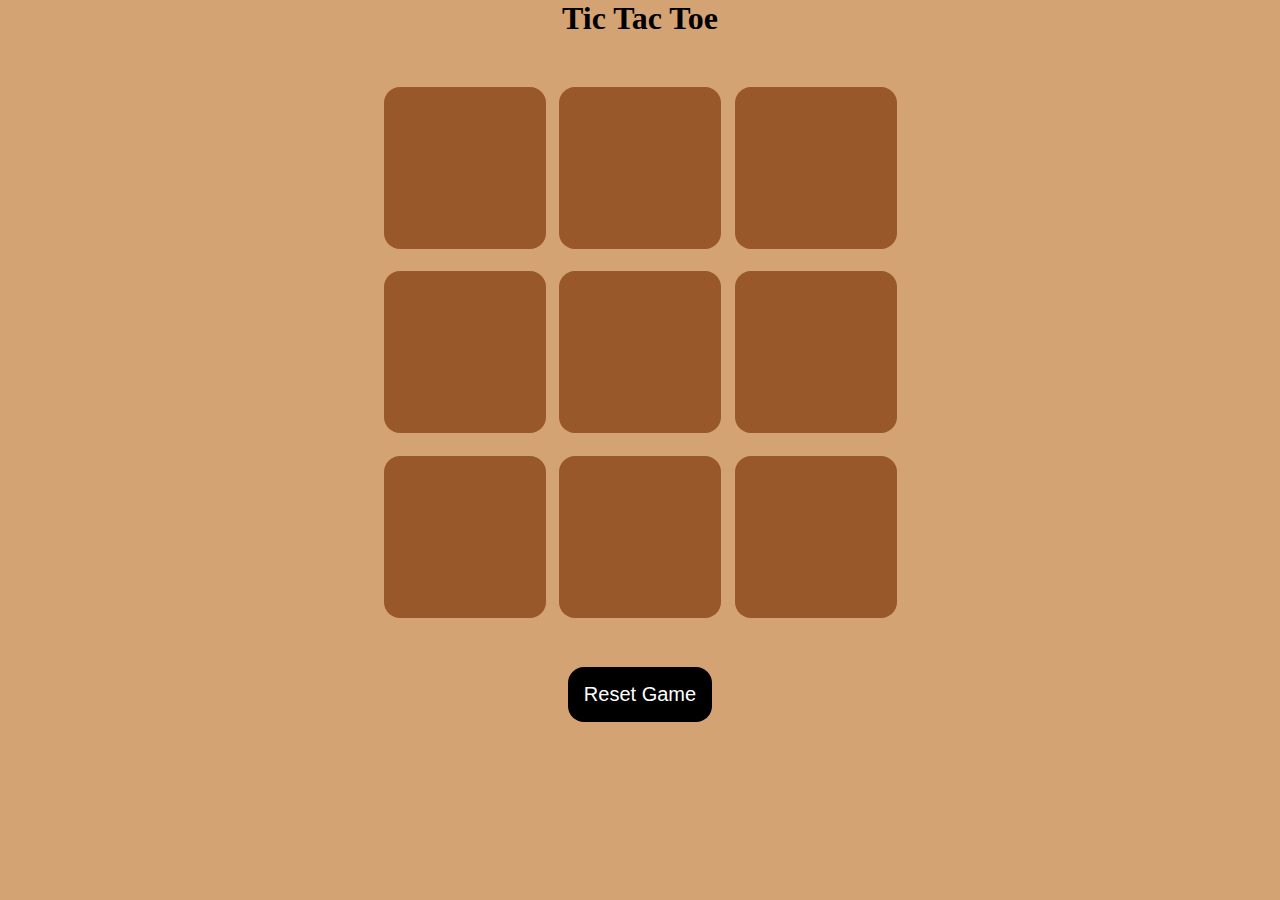
<file: program.html>
<!DOCTYPE html>
<html lang="en">
<head>
    <meta charset="UTF-8">
    <meta name="viewport" content="width=device-width, initial-scale=1.0">
    <title>Tic Tac Toe</title>
    <link rel="stylesheet" href="program.css">
</head>
<body>
    <div class="msg-container hide">
<P id="msg">winner</P>
<button id="new-btn">NewGame</button>

    </div>

    <main>
    <h1>Tic Tac Toe</h1>
    <div class="container">
    <div class="game">
        <button class="box"></button>
        <button class="box"></button>
        <button class="box"></button>
        <button class="box"></button>
        <button class="box"></button>
        <button class="box"></button>
        <button class="box"></button>
        <button class="box"></button>
        <button class="box"></button>
    </div>
</div>
<button id="reset-btn">Reset Game</button>
</main>
</body>
<script src="program.js"></script>
</html>
</file>
<file: program.css>
* {
    margin: 0;
    padding: 0;
}

body {
    background-color: rgb(212, 163, 115);
    text-align: center;
}

.container {
    height: 70vh;
    justify-content: center;
    display: flex;
    align-items: center;
}

.game {
    height: 60vmin;
    width: 60vmin;
    display: flex;
    flex-wrap: wrap;
    justify-content: center;
    align-items: center;
    gap: 1.5vmin;
}

.box {
    height: 18vmin;
    width: 18vmin;
    border-radius: 1rem;
    border: none;
    box-shadow: 0 0 0 0.3;
    font-size: 8vmin;
    color: rgb(52, 78, 65) ;
    background-color:rgb(153, 88, 42) ;
}
#reset-btn{
    padding: 1rem;
    font-size: 1.25rem;
    background-color: black;
    color: white;
    border-radius: 1rem;
    border: none;
}
#new-btn{
    padding: 1rem;
    font-size: 1.25rem;
    background-color: black;
    color: white;
    border-radius: 1rem;
    border: none;

}
#msg{
    color:white;
    font-size: 5vmin;
}
.msg-container{
     height: 30vmin;
}
.hide{
    display: none;
}
</file>
